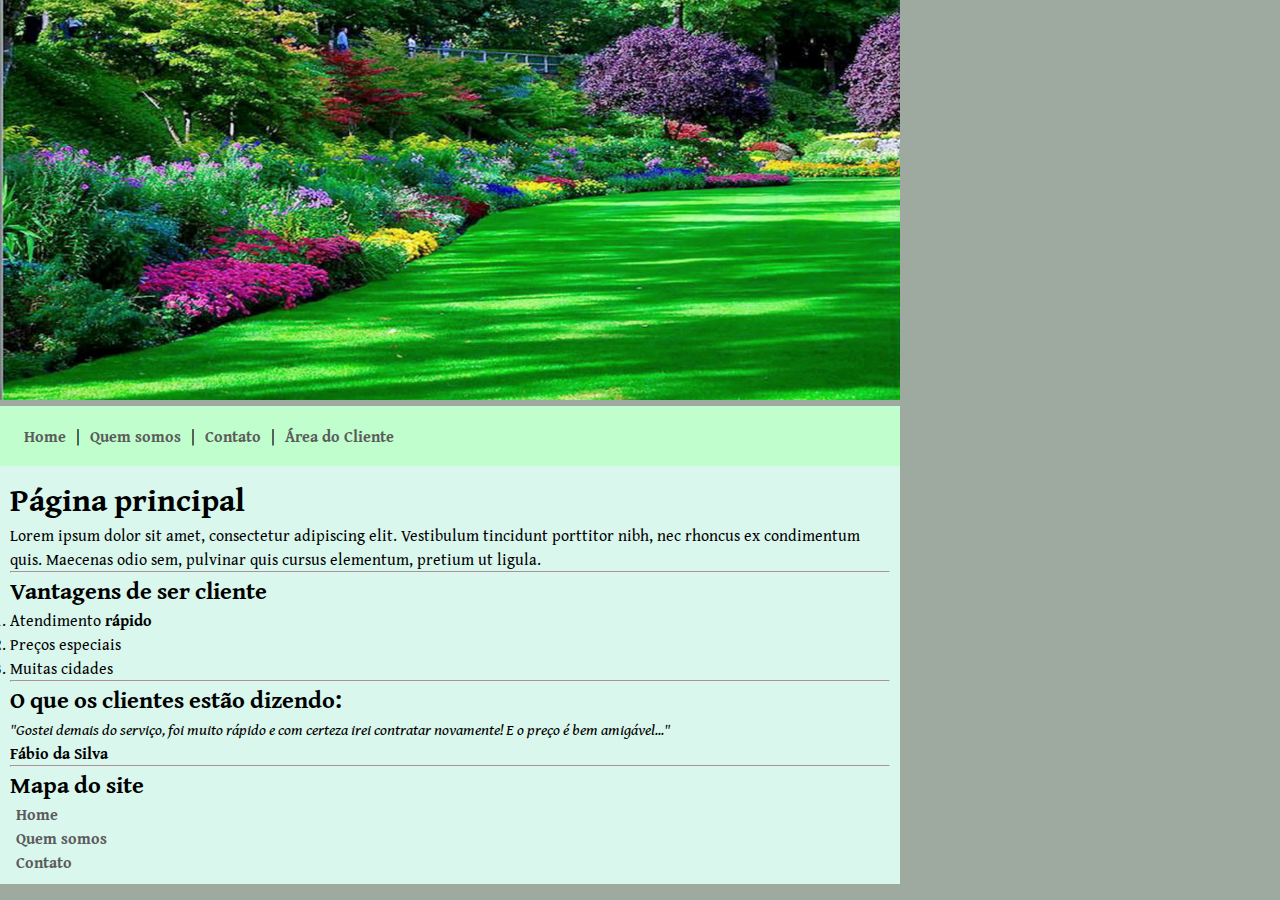
<file: index.html>
<!DOCTYPE html>
<html lang="pt-BR">
  <head>
    <meta charset="UTF-8" />
    <meta name="viewport" content="width=device-width, initial-scale=1.0" />
    <title>Green Garden</title>
    <link rel="stylesheet" href="./assets/styles/style.css" />
    <link
      rel="shortcut icon"
      type="imagex/png"
      href="./assets/img/icons/gardening.png"
    />
    <!-- Shovel icons created by Freepik - Flaticon -->
    <link rel="preconnect" href="https://fonts.googleapis.com" />
    <link rel="preconnect" href="https://fonts.gstatic.com" crossorigin />
    <link
      href="https://fonts.googleapis.com/css2?family=Gentium+Book+Plus:wght@400;700&display=swap"
      rel="stylesheet"
    />
  </head>

  <body>
    <div id="header">
      <img
        src="./assets/img/jardimcapa.jpg"
        width="900px"
        height="400px"
      /><!-- Créditos da imagem: https://wall.alphacoders.com/ -->

      <div id="menu">
        <a href="">Home</a> | <a href="sobre.html">Quem somos</a> |
        <a href="contato.html">Contato</a> |
        <a href="cliente.html">Área do Cliente</a>
      </div>

      <div id="conteudo">
        <h1>Página principal</h1>
        <p>
          Lorem ipsum dolor sit amet, consectetur adipiscing elit. Vestibulum
          tincidunt porttitor nibh, nec rhoncus ex condimentum quis. Maecenas
          odio sem, pulvinar quis cursus elementum, pretium ut ligula.
        </p>

        <hr />

        <h2>Vantagens de ser cliente</h2>
        <!-- Lista do tipo ordenada -->
        <ol>
          <li>Atendimento <strong>rápido</strong></li>
          <li>Preços especiais</li>
          <li>Muitas cidades</li>
        </ol>

        <hr />

        <h2>O que os clientes estão dizendo:</h2>
        <em
          >"Gostei demais do serviço, foi muito rápido e com certeza irei
          contratar novamente! E o preço é bem amigável..."</em
        ><br />
        <strong>Fábio da Silva</strong>

        <hr />

        <h2>Mapa do site</h2>
        <!-- Lista do tipo não ordenada, com formado square -->
        <ul type="square">
          <li><a href="">Home</a></li>
          <li><a href="sobre.html">Quem somos</a></li>
          <li><a href="contato.html">Contato</a></li>
        </ul>
      </div>
    </div>
  </body>
</html>
</file>
<file: assets/styles/style.css>
/*========= GENERAL =========*/
* {
  margin: 0;
  padding: 0;
  box-sizing: border-box;
}

:root {
  font-size: 62.5%;
  --primary-color: hsl(173, 18%, 39%);
  --brand-dark: hsl(130, 6%, 64%);
}

body {
  font-family: 'Gentium Book Plus', serif;
  font-size: 1.6rem;

  background: var(--brand-dark);
}

a {
  color: #5b5b5b;
  text-decoration: none;
  font-weight: bolder;
  padding: 6px;
}

#header {
  width: 900px;
}

#menu {
  background: #c0ffcd;
  padding: 18px;
}

#conteudo {
  background: #daf7ed;
  padding: 10px;
}

#imgconteudo {
  border: 5px solid #98c8b8;
}
</file>
